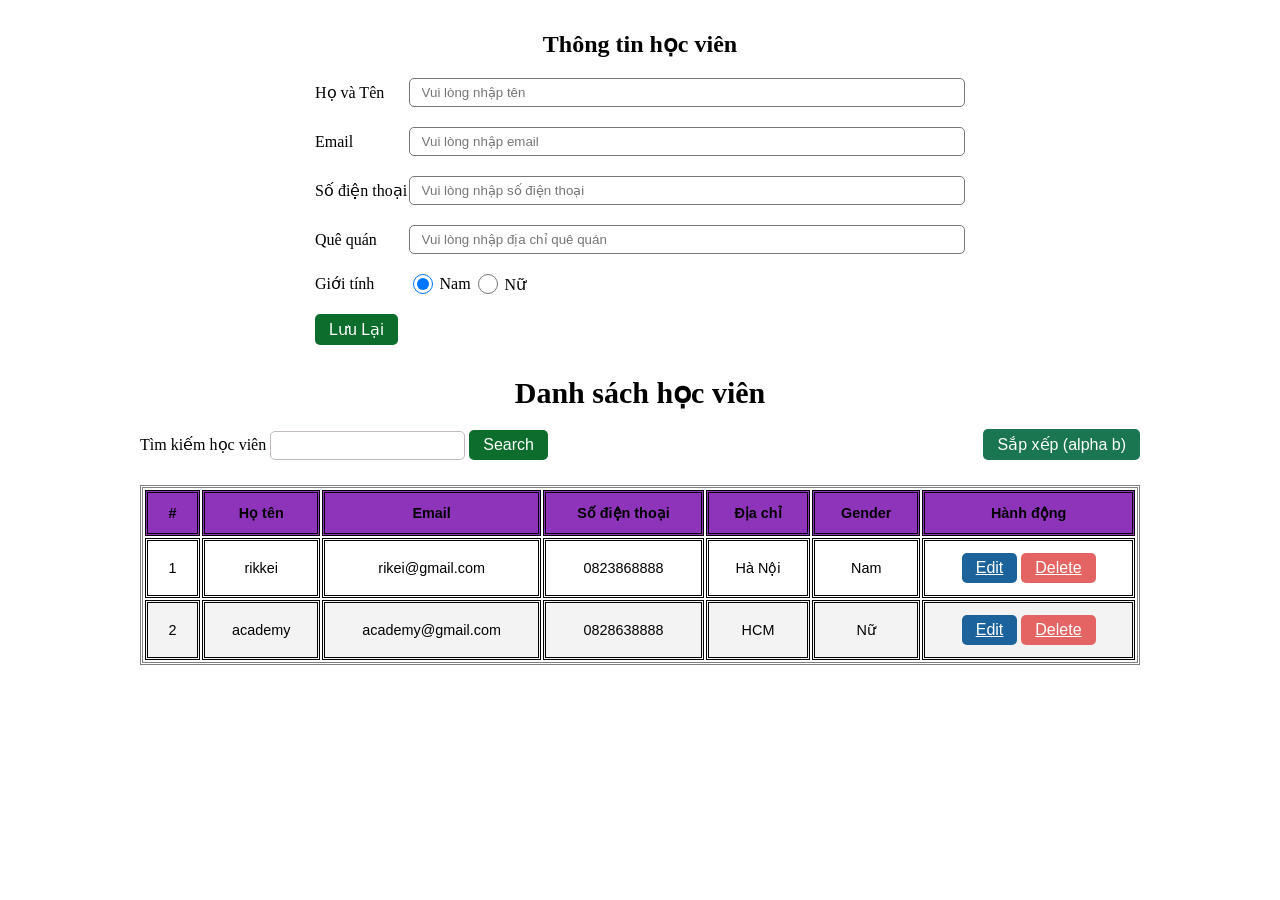
<file: HN_ JV230529_BC_DoDinhTam/index.html>
<!DOCTYPE html>
<html lang="en">

<head>
    <meta charset="UTF-8">
    <meta name="viewport" content="width=device-width, initial-scale=1.0">
    <title>Hackathon 2</title>
    <link rel="stylesheet" href="index.css">
</head>

<body>



    <div class="container">
        <form>
            <div class="student_information">
                <h2>Thông tin học viên</h2>

                <div class="form_information">
                    <label for="name">Họ và Tên</label>
                    <input type="text" value="" id="name" placeholder="Vui lòng nhập tên" />
                </div>

                <div class="form_information">
                    <label for="email">Email</label>
                    <input type="email" value="" id="email" placeholder="Vui lòng nhập email" />
                </div>

                <div class="form_information">
                    <label for="phone">Số điện thoại</label>
                    <input type="tel" value="" id="phone" placeholder="Vui lòng nhập số điện thoại" />
                </div>

                <div class="form_information">
                    <label for="address">Quê quán</label>
                    <input type="text" value="" id="address" placeholder="Vui lòng nhập địa chỉ quê quán" />
                </div>

                <div class="radio_group">
                    <label for="">Giới tính</label>

                    <div class="radio_flex">

                        <div class="item">
                            <input id="nam" type="radio" value="Nam" name="sex" class="gender_check" checked/>
                            <label for="nam">Nam</label>
                        </div>

                        <div class="item">
                            <input id="nu" type="radio" value="Nữ" name="sex" class="gender_check" />
                            <label for="nu">Nữ</label>
                        </div>
                    </div>
                
                </div>
                    
                <div class="button">
                    <button class="btn btn-primary save_data" type="button">Lưu Lại</button>
                </div>

            </div>
        </form>

    </div>

    <div class="table_flex">
        <div class="header">
            <h2 class="header_flex">Danh sách học viên</h2>

            <div class="search_and_sort">

                <div class="search">
                    <label for="">Tìm kiếm học viên</label>
                    <input type="text" value="">
                    <button class="btn btn-primary btn_search">Search</button>
                </div>

                <div class="sort">
                    <button class="btn sort_name">Sắp xếp (alpha b)</button>
                </div>

            </div>
            

        </div>

        <table class="table">
            <thead>

                <tr>
                    <th>#</th>
                    <th>Họ tên</th>
                    <th>Email</th>
                    <th>Số điện thoại</th>
                    <th>Địa chỉ</th>
                    <th>Gender</th>
                    <th>Hành động</th>
                </tr>

            </thead>

            <tbody>

            </tbody>

        </table>
    </div>

    <script src="index.js"></script>
</body>

</html>
</file>
<file: HN_ JV230529_BC_DoDinhTam/index.css>
* {
    margin: 0;
    padding: 0;
}
html {
    font-size: 16px;
}
.container {
    width: 650px;
    margin: 0 auto;
}
.student_information {
    margin-top: 30px;
}

.student_information h2 {
    text-align: center;
    margin-bottom: 20px;
}

.form_information {
    display: flex;
    align-items: center;
    margin-bottom: 20px;
    margin-top: 20px;

}
.form_information label {
    width: 15%;
}
.form_information input, .form_information select {
    padding: 6px 12px;
    width: 85%;
    border-radius: 5px;
    border: 1px solid #7a7676;
    
}

.radio_group {
    display: flex;
}
.radio_group > label {
    width: 15%;
}
.radio_group .radio_flex {
    width: 85%;
}
.radio_group  .radio_flex input {
    width: 20px;
    height: 20px;
}
.radio_group .radio_flex {
    display: flex;
}
.radio_group .item {
    display: flex;
    align-items: center;
}
.radio_group .item input, .radio_group .item label {
    margin-left: 7px;
}
.radio_group .item:first-child input {
    margin-left: 0;
}

.btn {
    padding: 6px 14px;
    color: #fff;
    border: none;
    border-radius: 5px;
    font-size: 16px;
}
.btn:hover {
    cursor: pointer;
}

.btn-primary {
    background-color: rgb(13, 109, 45);
    margin-top: 20px;
}


.table_flex {
    width: 1000px;
    margin: 0 auto;
    margin-top: 30px;
}
.table_flex h2 {
    text-align: center;
    font-size: 30px;
}

.table_flex table {
    border-collapse: separate;
    margin: 25px 0;
    font-size: 0.9em;
    font-family: sans-serif;
    min-width: 400px;
    box-shadow: 0px 0px rgba(0, 0, 0, 0.15);
    border-style: double;
}

.table {
    width: 100%;
    
}

.table thead tr {
    background-color: #8e34bb;
    color: #ffffff;
    text-align: center;
    color: black;
}

.table th,
.table td {
    padding: 12px 15px;
    border-style: double;
    text-align: center;
}

.table tbody tr {
    border-bottom: 1px solid #dddddd;
}

.table tbody tr:nth-of-type(even) {
    background-color: #f3f3f3;
}

.table tbody tr:last-of-type {
    border-bottom: 2px solid #009879;
}

.table tbody tr.active-row {
    font-weight: bold;
    color: #009879;
}

.btn-blue {
    background-color: #1c639c;
    text-decoration: underline;
}
.btn-danger {
    background-color: rgb(228, 99, 99);
    text-decoration: underline;
}
.empty {
    text-align: center;
    padding: 30px;
    color: red;
    font-size: 30px;
}
.hollow {
    display: none;
}

.search_and_sort {
    display: flex;
    flex-wrap: wrap;
    justify-content: space-between;
    align-items: flex-end;
}
.search_and_sort input {
    padding: 6px 12px;
    border-radius: 5px;
    border: none;
    border: 1px solid rgb(194, 186, 186);
}
.sort .sort_name {
    background-color: #1a7650;
}
</file>
